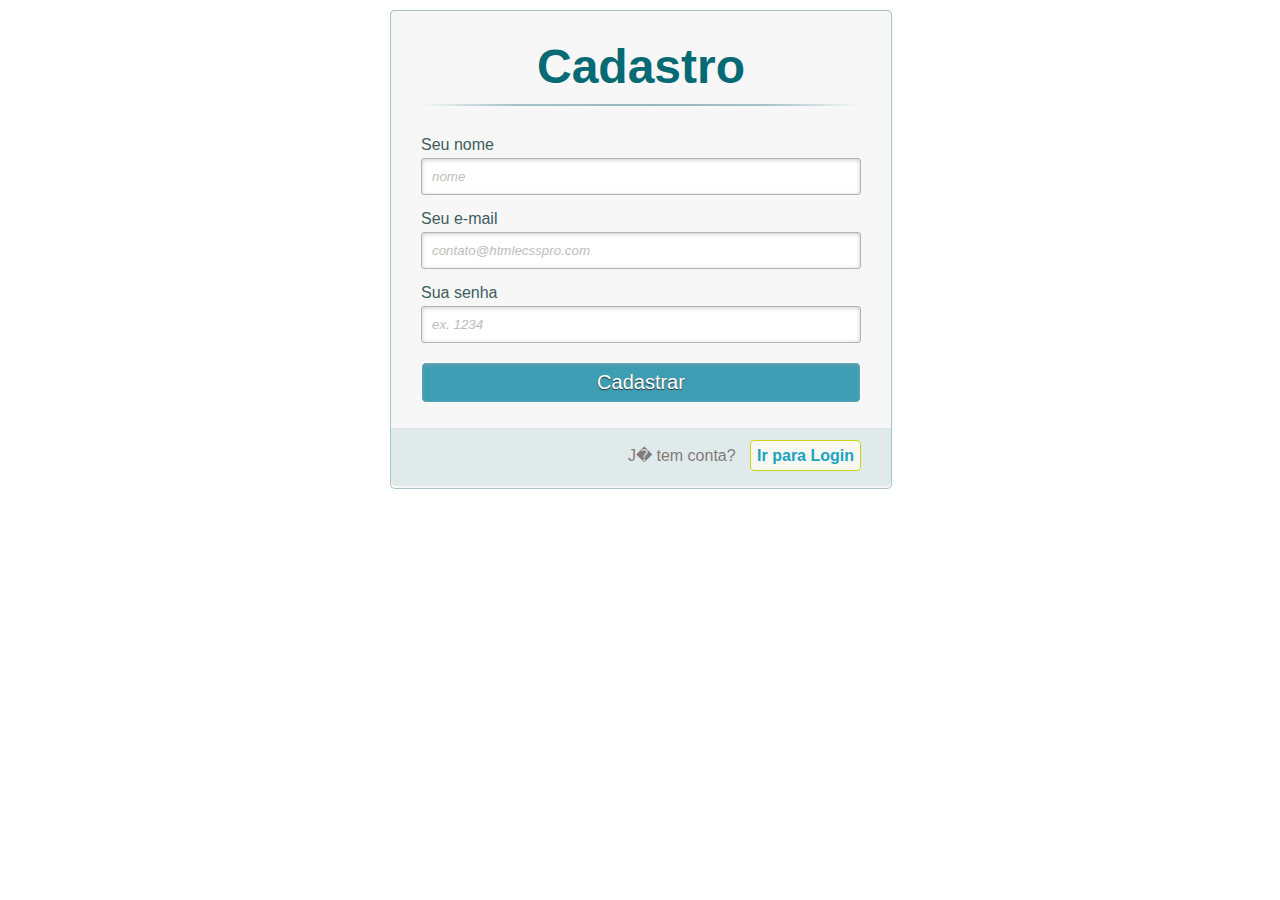
<file: index.html>
<!DOCTYPE html>
<head>
  <meta charset="UTF-8" />
  <title>Formul�rio de Login e Registro com HTML5 e CSS3</title>
  <meta name="viewport" content="width=device-width, initial-scale=1.0"> 
  <link rel="stylesheet" type="text/css" href="style.css" />
</head>
<body>
  <div class="container" >
    <a class="links" id="paracadastro"></a>
    <a class="links" id="paralogin"></a>
     
    <div class="content">      
      <!--FORMUL�RIO DE LOGIN-->
      <div id="login">
        <form method="post" action=""> 
          <h1>Login</h1> 
          <p> 
            <label for="nome_login">Seu nome</label>
            <input id="nome_login" name="nome_login" required="required" type="text" placeholder="ex. contato@htmlecsspro.com"/>
          </p>
           
          <p> 
            <label for="email_login">Seu e-mail</label>
            <input id="email_login" name="email_login" required="required" type="password" placeholder="ex. senha" /> 
          </p>
           
          <p> 
            <input type="checkbox" name="manterlogado" id="manterlogado" value="" /> 
            <label for="manterlogado">Manter-me logado</label>
          </p>
           
          <p> 
            <input type="submit" value="Logar" /> 
          </p>
           
          <p class="link">
            Ainda nao tem conta?
            <a href="#paracadastro">Cadastre-se</a>
          </p>
        </form>
      </div>
 
      <!--FORMUL�RIO DE CADASTRO-->
      <div id="cadastro">
        <form method="post" action=""> 
          <h1>Cadastro</h1> 
           
          <p> 
            <label for="nome_cad">Seu nome</label>
            <input id="nome_cad" name="nome_cad" required="required" type="text" placeholder="nome" />
          </p>
           
          <p> 
            <label for="email_cad">Seu e-mail</label>
            <input id="email_cad" name="email_cad" required="required" type="email" placeholder="contato@htmlecsspro.com"/> 
          </p>
           
          <p> 
            <label for="senha_cad">Sua senha</label>
            <input id="senha_cad" name="senha_cad" required="required" type="password" placeholder="ex. 1234"/>
          </p>
           
          <p> 
            <input type="submit" value="Cadastrar"/> 
          </p>
           
          <p class="link">  
            J� tem conta?
            <a href="#paralogin"> Ir para Login </a>
          </p>
        </form>
      </div>
    </div>
  </div>  
</body>
</html>
</file>
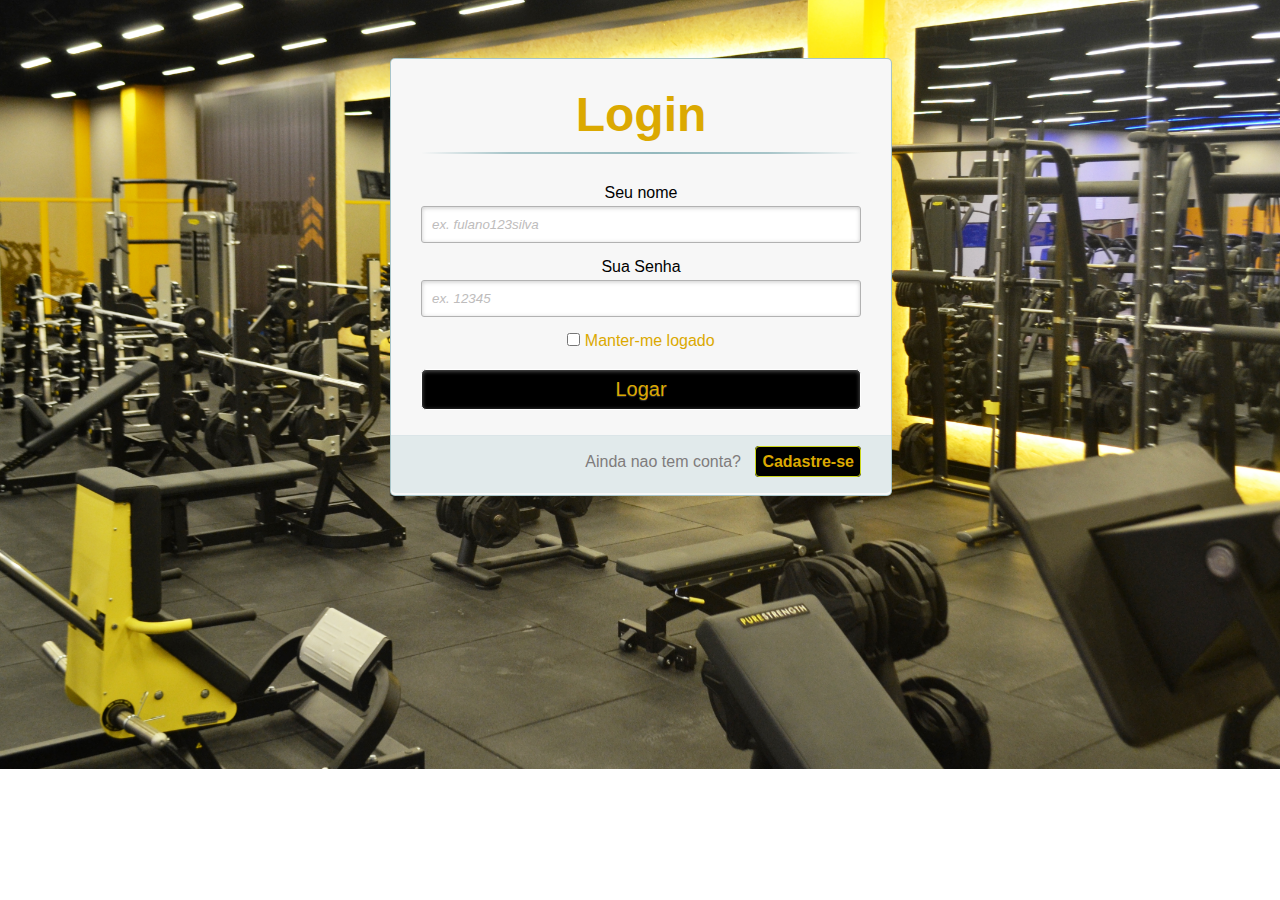
<file: smartfit-hfp/index.html>
<!DOCTYPE html>
<head>
  <meta charset="UTF-8" />
  <title>Login do Sistema SMARTFIT</title>
  <meta name="viewport" content="width=device-width, initial-scale=1.0"> 
  <link rel="stylesheet" type="text/css" href="style.css" />
  <script type="text/javascript">
            function validar(){
                var nome = formuser.nome.value;
                var senha = formuser.senha.value;
                
                if(nome == ""){
                    alert('Preencha o campo nome.');
                    formuser.nome.focus();
                    return false;
                }
                
                if(nome == "admin"){
                  window.location.replace("admin.html");
                  alert('Voce foi autenticado como ADMINISTRADOR');
                  return true;
                }

                if(nome == "personal"){
                  window.location.replace("personal.html");
                  return true;
                }

                if(nome == "aluno"){
                  window.location.replace("aluno.html");
                  alert('Voce foi autenticado como ALUNO');
                  return true;
                }
                
              
            }
        </script>
</head>
<body class="smart-body">
  <div class="container" >
    <a class="links" id="paralogin"></a>
    <a class="links" id="paracadastro"></a>
    <div class="content">      
      <!--FORMUL�RIO DE LOGIN-->
      <div id="login">
        <form method="post" action="" name="formuser"> 
          <h1>Login</h1> 
          <p> 
            <label for="nome_login" style="color: black;">Seu nome</label>
            <input id="nome_login" name="nome" required="required" type="text" placeholder="ex. fulano123silva"/>
          </p>
           
          <p> 
            <label for="email_login" style="color: black;">Sua Senha</label>
            <input id="email_login" name="senha" required="required" type="password" placeholder="ex. 12345" /> 
          </p>
           
          <p> 
            <input type="checkbox" name="manterlogado" id="manterlogado" value="" /> 
            <label for="manterlogado">Manter-me logado</label>
          </p>
           
          <p> 
            <input type="submit" value="Logar" onclick="return validar()" style="color: #DBA901; background-color: black;" /> 
          </p>
           
          <p class="link">
            Ainda nao tem conta?
            <a href="#paracadastro"  style="color: #DBA901; background-color: black;">Cadastre-se</a>
          </p>
        </form>
      </div>
    </div>
  </div>  
</body>
</html>
</file>
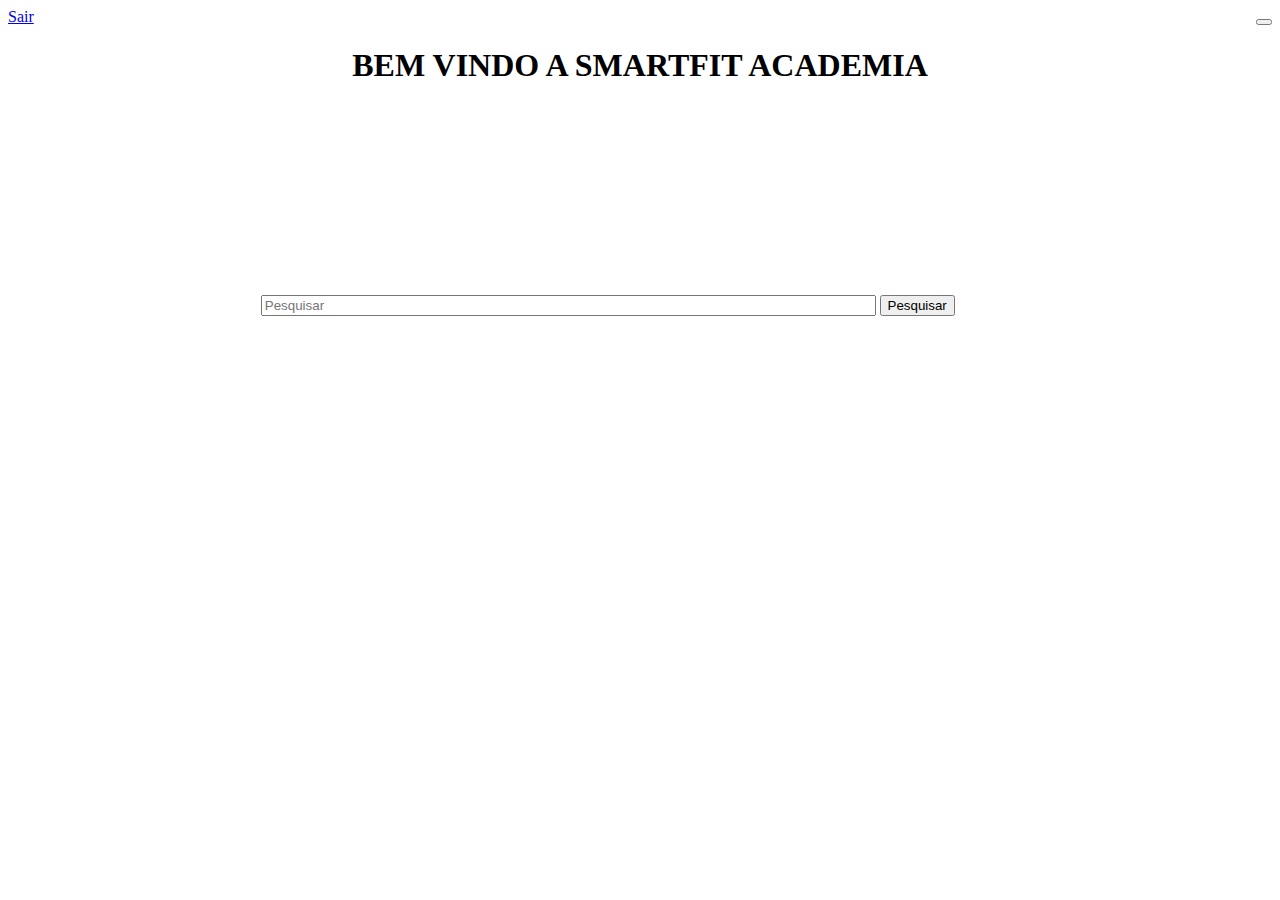
<file: smartfit-hfp/personal.html>
<!DOCTYPE html>
<html lang="pt-br">
<head>
  <!-- Meta tags Obrigatórias -->
  <meta charset="utf-8">
  <meta name="viewport" content="width=device-width, initial-scale=1, shrink-to-fit=no">
  <title>Logado no Sistema PERSONAL</title>

  <!-- Bootstrap CSS -->
  <link rel="stylesheet" href="https://stackpath.bootstrapcdn.com/bootstrap/4.1.3/css/bootstrap.min.css" integrity="sha384-MCw98/SFnGE8fJT3GXwEOngsV7Zt27NXFoaoApmYm81iuXoPkFOJwJ8ERdknLPMO" crossorigin="anonymous">
<!-- Latest compiled JavaScript -->
<script src="https://maxcdn.bootstrapcdn.com/bootstrap/3.4.0/js/bootstrap.min.js"></script>

  <title>GERENTE</title>
</head>
<body>

  <!--BARRA SUPERIOR-->
  <div>
    <div style="float: right;">
      <nav class="navbar navbar-dark bg-dark">
        <button class="navbar-toggler" type="button" data-toggle="collapse" data-target="#navbarToggleExternalContent" aria-controls="navbarToggleExternalContent" aria-expanded="false" aria-label="Alterna navegação">
          <span class="navbar-toggler-icon"></span>
        </button>
      </nav>
    </div>
    <div class="pos-f-t">
      <div class="collapse" id="navbarToggleExternalContent">
        <div class="bg-dark p-4">
          <a class="dropdown-item" href="index.html" style="text-align: right">Sair</a>
        </div>
      </div>
    </div>
  </div>

  <!--BOAS VINDAS-->
  <div>
    <h1 align="center">BEM VINDO A SMARTFIT ACADEMIA</h1>  
  </div>

  <!--BUSCA-->
  <div >
    <form class="form-inline col-xs-6" style="padding-top: 15%; padding-left: 20%">
      <input class="form-control form-control-lg" type="text" placeholder="Pesquisar" style="width: 60%">
      <button class="btn btn-outline-success form-control-lg" type="submit">Pesquisar</button>
    </form>
  </div>

  <div>
    
  </div>


  
  <!-- JavaScript (Opcional) -->
  <!-- jQuery primeiro, depois Popper.js, depois Bootstrap JS -->
  <script src="https://code.jquery.com/jquery-3.3.1.slim.min.js" integrity="sha384-q8i/X+965DzO0rT7abK41JStQIAqVgRVzpbzo5smXKp4YfRvH+8abtTE1Pi6jizo" crossorigin="anonymous"></script>
  <script src="https://cdnjs.cloudflare.com/ajax/libs/popper.js/1.14.3/umd/popper.min.js" integrity="sha384-ZMP7rVo3mIykV+2+9J3UJ46jBk0WLaUAdn689aCwoqbBJiSnjAK/l8WvCWPIPm49" crossorigin="anonymous"></script>
  <script src="https://stackpath.bootstrapcdn.com/bootstrap/4.1.3/js/bootstrap.min.js" integrity="sha384-ChfqqxuZUCnJSK3+MXmPNIyE6ZbWh2IMqE241rYiqJxyMiZ6OW/JmZQ5stwEULTy" crossorigin="anonymous"></script>
</body>
</html>
</file>
<file: style.css>
/* CSS reset */
*, *:before, *:after { 
  margin:0;
  padding:0;
  font-family: Arial,sans-serif;
}

body{
  margin:10px;
}

a{
  text-decoration: none;
}

/* esconde as ancoras da tela */
a.links{
  display: none;
}

/* content que contem os formul�rios */
.content{
  width: 500px;
  margin: 0px auto;
  position: relative;   
}

/* formatando o cabe�alho dos formul�rios */
h1{
  font-size: 48px;
  color: #066a75;
  padding: 10px 0;
  font-family: Arial,sans-serif;
  font-weight: bold;
  text-align: center;
  padding-bottom: 30px;
}
h1:after{
  content: ' ';
  display: block;
  width: 100%;
  height: 2px;
  margin-top: 10px;
  background: -webkit-linear-gradient(left, rgba(147,184,189,0) 0%,rgba(147,184,189,0.8) 20%,rgba(147,184,189,1) 53%,rgba(147,184,189,0.8) 79%,rgba(147,184,189,0) 100%); 
  background: linear-gradient(left, rgba(147,184,189,0) 0%,rgba(147,184,189,0.8) 20%,rgba(147,184,189,1) 53%,rgba(147,184,189,0.8) 79%,rgba(147,184,189,0) 100%); 
}

p{
  margin-bottom:15px;
}
p:first-child{
  margin: 0px;
}
label{
  color: #405c60;
  position: relative;
}

/**** advanced input styling ****/
/* placeholder */
::-webkit-input-placeholder  {
  color: #bebcbc; 
  font-style: italic;
}
input:-moz-placeholder,
textarea:-moz-placeholder{
  color: #bebcbc;
  font-style: italic;
} 
input {
  outline: none;
}

input:not([type="checkbox"]){
  width: 95%;
  margin-top: 4px;
  padding: 10px;    
  border: 1px solid #b2b2b2;
  
  -webkit-border-radius: 3px;
  border-radius: 3px;
  
  -webkit-box-shadow: 0px 1px 4px 0px rgba(168, 168, 168, 0.6) inset;
  box-shadow: 0px 1px 4px 0px rgba(168, 168, 168, 0.6) inset;
  
  -webkit-transition: all 0.2s linear;
  transition: all 0.2s linear;
}

/*estilo do bot�o submit */
input[type="submit"]{
  width: 100%!important;
  cursor: pointer;  
  background: #3d9db3;
  padding: 8px 5px;
  color: #fff;
  font-size: 20px;  
  border: 1px solid #fff;   
  margin-bottom: 10px;  
  text-shadow: 0 1px 1px #333;
  
  -webkit-border-radius: 5px;
  border-radius: 5px;
  
  transition: all 0.2s linear;
}
input[type="submit"]:hover{
  background: #4ab3c6;
}

/*marcando os links para mudar de um formul�rio para outro */
.link{
  position: absolute;
  background: #e1eaeb;
  color: #7f7c7c;
  left: 0px;
  height: 20px;
  width: 440px;
  padding: 17px 30px 20px 30px;
  font-size: 16px;
  text-align: right;
  border-top: 1px solid #dbe5e8;

  -webkit-border-radius: 0 0  5px 5px;
  border-radius: 0 0  5px 5px;
}
.link a {
  font-weight: bold;
  background: #f7f8f1;
  padding: 6px;
  color: rgb(29, 162, 193);
  margin-left: 10px;
  border: 1px solid #cbd518;

  -webkit-border-radius: 4px;
  border-radius: 4px;  

  -webkit-transition: all 0.4s linear;
  transition: all 0.4s  linear;
}
.link a:hover {
  color: #39bfd7;
  background: #f7f7f7;
  border: 1px solid #4ab3c6;
}

/* estilos para para ambos os formul�rios */
#cadastro, 
#login{
  position: absolute;
  top: 0px;
  width: 88%;   
  padding: 18px 6% 60px 6%;
  margin: 0 0 35px 0;
  background: rgb(247, 247, 247);
  border: 1px solid rgba(147, 184, 189,0.8);
  
  -webkit-box-shadow: 5px;
  border-radius: 5px;
  
  -webkit-animation-duration: 0.5s;
  -webkit-animation-timing-function: ease;
  -webkit-animation-fill-mode: both;

  animation-duration: 0.5s;
  animation-timing-function: ease;
  animation-fill-mode: both;
}

#paracadastro:target ~ .content #cadastro,
#paralogin:target ~ .content #login{
  z-index: 2;
  -webkit-animation-name: fadeInLeft;
  animation-name: fadeInLeft;

  -webkit-animation-delay: .1s;
  animation-delay: .1s;
}
#registro:target ~ .content #login,
#paralogin:target ~ .content #cadastro{
  -webkit-animation-name: fadeOutLeft;
  animation-name: fadeOutLeft;
}

/*fadeInLeft*/
@-webkit-keyframes fadeInLeft {
  0% {
    opacity: 0;
    -webkit-transform: translateX(-20px);
  }
  100% {
    opacity: 1;
    -webkit-transform: translateX(0);
  }
}

@keyframes fadeInLeft {
  0% {
    opacity: 0;
    transform: translateX(-20px);
  }
  100% {
    opacity: 1;
    transform: translateX(0);
  }
}

/*fadeOutLeft*/
@-webkit-keyframes fadeOutLeft {
  0% {
    opacity: 1;
    -webkit-transform: translateX(0);
  }
  100% {
    opacity: 0;
    -webkit-transform: translateX(-20px);
  }
}

@keyframes fadeOutLeft {
  0% {
    opacity: 1;
    transform: translateX(0);
  }
  100% {
    opacity: 0;
    transform: translateX(-20px);
  }
}
</file>
<file: smartfit-hfp/style.css>
/* CSS reset */
*, *:before, *:after { 
  margin:0;
  padding:0;
  font-family: Arial,sans-serif;
}

body{
  margin:10px;
}

a{
  text-decoration: none;
}

/* esconde as ancoras da tela */
a.links{
  display: none;
}

/* content que contem os formul�rios */
.content{
  width: 500px;
  margin: 0px auto;
  position: relative;   
}

/* formatando o cabe�alho dos formul�rios */
h1{
  font-size: 48px;
  color: #DBA901;
  padding: 10px 0;
  font-family: Arial,sans-serif;
  font-weight: bold;
  text-align: center;
  padding-bottom: 30px;
}
h1:after{
  content: ' ';
  display: block;
  width: 100%;
  height: 2px;
  margin-top: 10px;
  background: -webkit-linear-gradient(left, rgba(147,184,189,0) 0%,rgba(147,184,189,0.8) 20%,rgba(147,184,189,1) 53%,rgba(147,184,189,0.8) 79%,rgba(147,184,189,0) 100%); 
  background: linear-gradient(left, rgba(147,184,189,0) 0%,rgba(147,184,189,0.8) 20%,rgba(147,184,189,1) 53%,rgba(147,184,189,0.8) 79%,rgba(147,184,189,0) 100%); 
}

p{
  margin-bottom:15px;
}
p:first-child{
  margin: 0px;
}
label{
  color: #DBA901;
  position: relative;
}

/**** advanced input styling ****/
/* placeholder */
::-webkit-input-placeholder  {
  color: #bebcbc; 
  font-style: italic;
}
input:-moz-placeholder,
textarea:-moz-placeholder{
  color: #bebcbc;
  font-style: italic;
} 
input {
  outline: none;
}

input:not([type="checkbox"]){
  width: 95%;
  margin-top: 4px;
  padding: 10px;    
  border: 1px solid #b2b2b2;
  
  -webkit-border-radius: 3px;
  border-radius: 3px;
  
  -webkit-box-shadow: 0px 1px 4px 0px rgba(168, 168, 168, 0.6) inset;
  box-shadow: 0px 1px 4px 0px rgba(168, 168, 168, 0.6) inset;
  
  -webkit-transition: all 0.2s linear;
  transition: all 0.2s linear;
}

/*estilo do bot�o submit */
input[type="submit"]{
  width: 100%!important;
  cursor: pointer;  
  background: #3d9db3;
  padding: 8px 5px;
  color: #fff;
  font-size: 20px;  
  border: 1px solid #fff;   
  margin-bottom: 10px;  
  text-shadow: 0 1px 1px #333;
  
  -webkit-border-radius: 5px;
  border-radius: 5px;
  
  transition: all 0.2s linear;
}
input[type="submit"]:hover{
  background: #4ab3c6;
}

/*marcando os links para mudar de um formul�rio para outro */
.link{
  position: absolute;
  background: #e1eaeb;
  color: #7f7c7c;
  left: 0px;
  height: 20px;
  width: 440px;
  padding: 17px 30px 20px 30px;
  font-size: 16px;
  text-align: right;
  border-top: 1px solid #dbe5e8;

  -webkit-border-radius: 0 0  5px 5px;
  border-radius: 0 0  5px 5px;
}
.link a {
  font-weight: bold;
  background: #f7f8f1;
  padding: 6px;
  color: rgb(29, 162, 193);
  margin-left: 10px;
  border: 1px solid #cbd518;

  -webkit-border-radius: 4px;
  border-radius: 4px;  

  -webkit-transition: all 0.4s linear;
  transition: all 0.4s  linear;
}
.link a:hover {
  color: #39bfd7;
  background: #f7f7f7;
  border: 1px solid #4ab3c6;
}

/* estilos para para ambos os formul�rios */
#cadastro, 
#login{
  position: absolute;
  top: 0px;
  width: 88%;   
  padding: 18px 6% 60px 6%;
  margin: 0 0 35px 0;
  background: rgb(247, 247, 247);
  border: 1px solid rgba(147, 184, 189,0.8);
  
  -webkit-box-shadow: 5px;
  border-radius: 5px;
  
  -webkit-animation-duration: 0.5s;
  -webkit-animation-timing-function: ease;
  -webkit-animation-fill-mode: both;

  animation-duration: 0.5s;
  animation-timing-function: ease;
  animation-fill-mode: both;
}

#paracadastro:target ~ .content #cadastro,
#paralogin:target ~ .content #login{
  z-index: 2;
  -webkit-animation-name: fadeInLeft;
  animation-name: fadeInLeft;

  -webkit-animation-delay: .1s;
  animation-delay: .1s;
}
#registro:target ~ .content #login,
#paralogin:target ~ .content #cadastro{
  -webkit-animation-name: fadeOutLeft;
  animation-name: fadeOutLeft;
}

/*fadeInLeft*/
@-webkit-keyframes fadeInLeft {
  0% {
    opacity: 0;
    -webkit-transform: translateX(-20px);
  }
  100% {
    opacity: 1;
    -webkit-transform: translateX(0);
  }
}

@keyframes fadeInLeft {
  0% {
    opacity: 0;
    transform: translateX(-20px);
  }
  100% {
    opacity: 1;
    transform: translateX(0);
  }
}

/*fadeOutLeft*/
@-webkit-keyframes fadeOutLeft {
  0% {
    opacity: 1;
    -webkit-transform: translateX(0);
  }
  100% {
    opacity: 0;
    -webkit-transform: translateX(-20px);
  }
}

@keyframes fadeOutLeft {
  0% {
    opacity: 1;
    transform: translateX(0);
  }
  100% {
    opacity: 0;
    transform: translateX(-20px);
  }
}

input[type=file] {
    float: left;
    display: block;
}
.hide {
    display: none;
    float: left;
}

.smart-body{
  background-image: url("fundo.jpg");
  background-repeat: no-repeat;
    background-size:100%;
    bottom: 0;
    color: black;
    left: 0;
    overflow: auto;
    padding: 3em;
    position: absolute;
    right: 0;
    text-align: center;
    top: 0;
    background-size: cover;
}

.required:after {
  content:" *"; 
  color: red;
}
</file>
